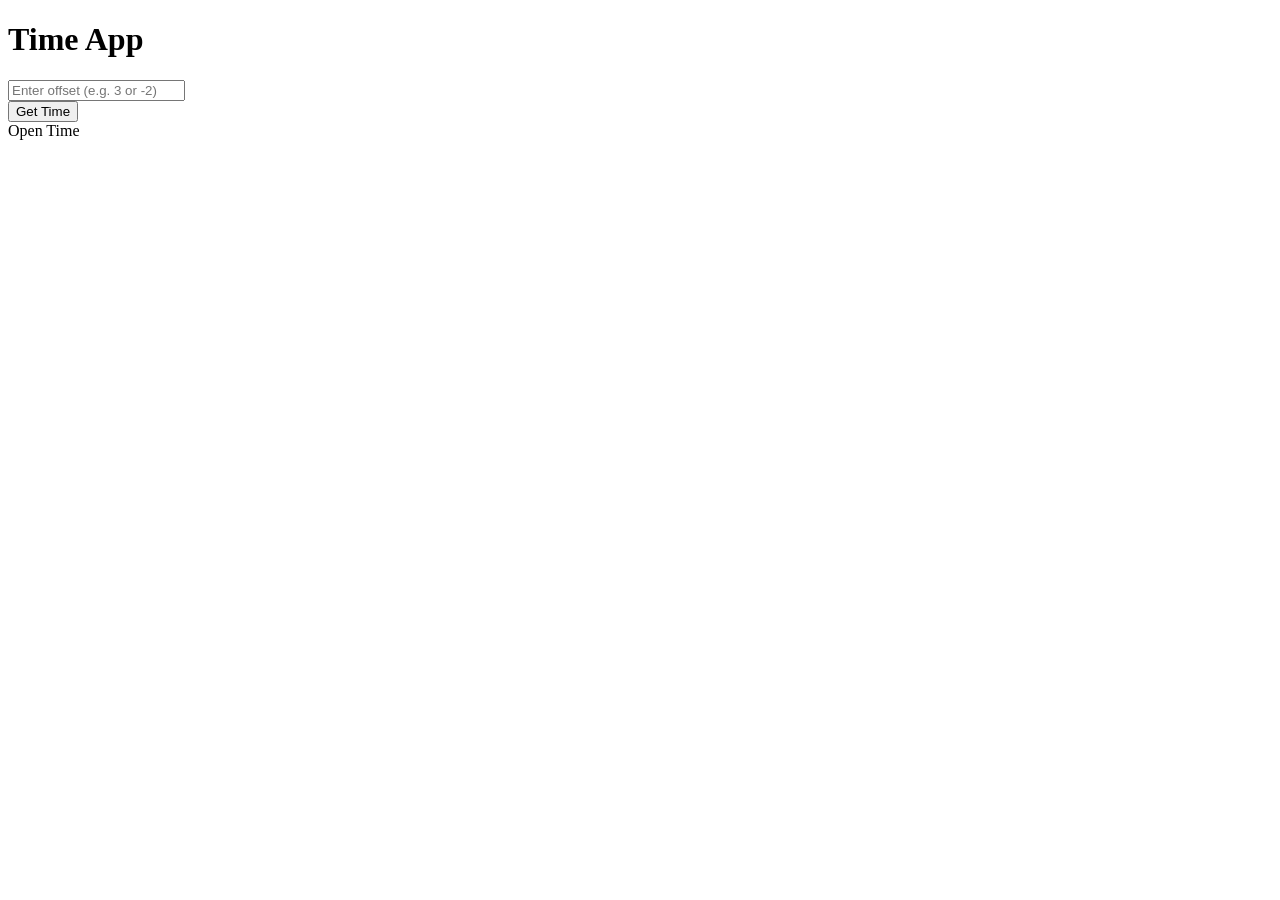
<file: src/main/resources/templates/index.html>
<!DOCTYPE html>
<html xmlns:th="http://www.thymeleaf.org" lang="en">
<head>
    <meta charset="UTF-8">
    <meta name="viewport" content="width=device-width, initial-scale=1.0">
    <title>Time App</title>
    <link rel="stylesheet" th:href="@{/css/index.css}">
</head>
<body>
<main>
    <h1>Time App</h1>
    <form id="timeForm" th:attr="data-time-url=${timeUrl}">
        <input type="number" id="tzInput" placeholder="Enter offset (e.g. 3 or -2)">
        <br>
        <button type="submit">Get Time</button>
    </form>
    <a th:href="@{/time}">Open Time</a>
</main>

<script th:src="@{/js/index.js}"></script>
</body>
</html>
</file>
